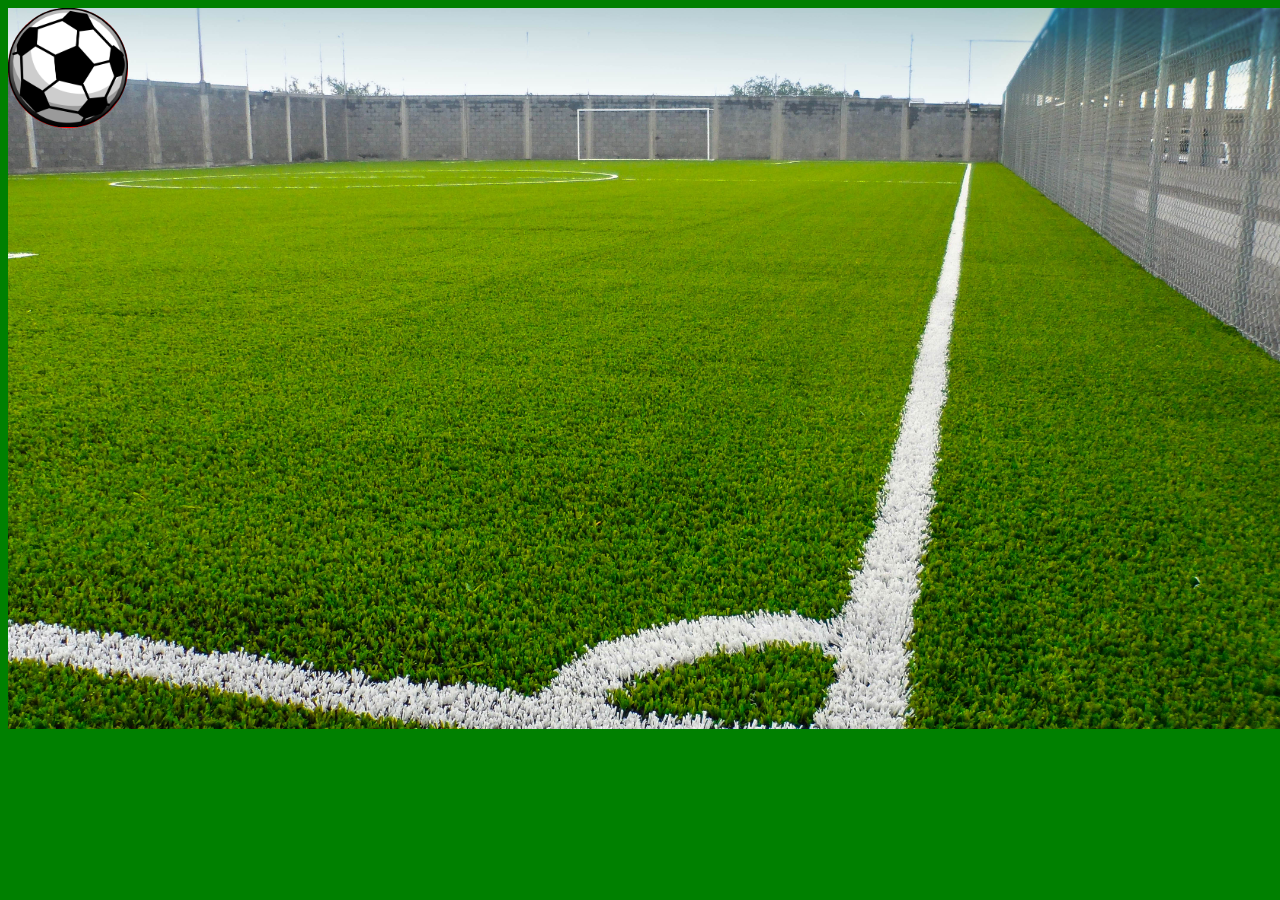
<file: 4.Animacion del gol/index.html>
<!DOCTYPE html>
<html lang="en">
<head>
    <meta charset="UTF-8">
    <meta name="viewport" content="width=device-width, initial-scale=1.0">
    <meta http-equiv="X-UA-Compatible" content="ie=edge">
    <link rel="stylesheet" href="estilo.css">
    <title>animacion</title>
</head>
<body>
    <div class="cancha">
        <img src="cancha.jpg" >
    </div>
    <div class="balon">
        <img src="balon.png" alt="">
    </div>
</body>
</html>
</file>
<file: 4.Animacion del gol/estilo.css>
.cancha{
    width: 100%;
    margin: 0 auto;
    height: 300px;  
    position: absolute;
    
}
img{
 width: 100%;
 right: 500px;
}
body{
    background-color: green;
}

.balon {
    width: 120px;
    height: 120px;
    background: red;
    position :relative;
    border-radius: 100%;
    -webkit-animation: mymove 2s infinite; /* Safari 4.0 - 8.0 */
    animation: mymove 2s infinite;
}

@-webkit-keyframes mymove {
    0%   {top: 650px; left: 800px; }
    20%  {top: 450px; left: 450px; }
    40%  {top: 350px; left: 350px; }
    60%  {top: 200px; left: 300px; width: 80px ;height: 80px; }
    80%  {top: 150px; left: 300px; }
    100% {top: 100px; left: 780px; width: 20px ;height: 20px; }
}

/* Standard syntax */
@keyframes mymove {
    0%   {top: 650px; left: 800px; }
    20%  {top: 450px; left: 450px; }
    40%  {top: 350px; left: 350px; }
    60%  {top: 200px; left: 300px; width: 80px ;height: 80px; }
    80%  {top: 150px; left: 300px; }
    100% {top: 100px; left: 780px; width: 20px ;height: 20px;}
}
</file>
